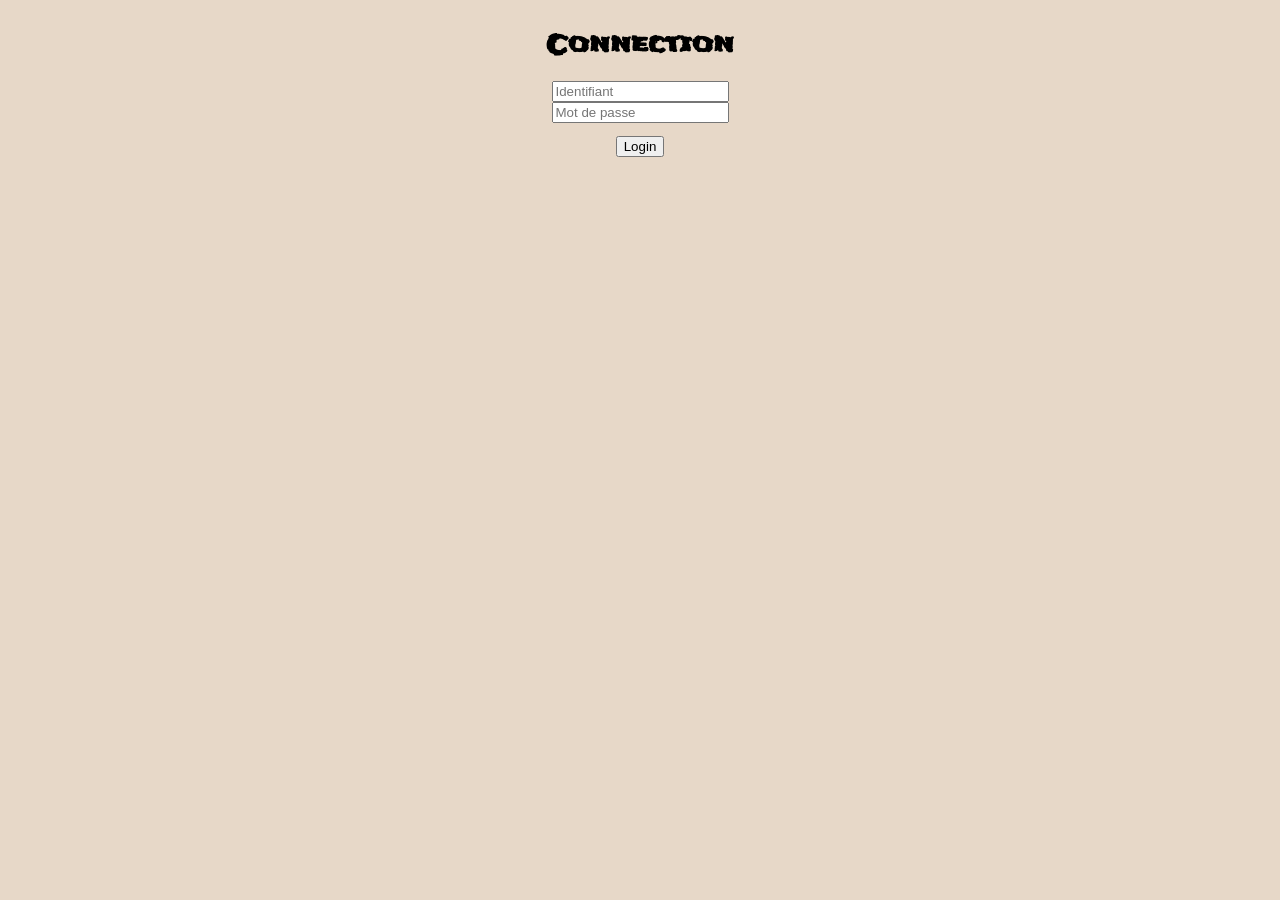
<file: backEnd/index.html>
<html lang="fr">
    <head>
        <meta charset="UTF-8">
        <meta name="viewport" content="width=device-width, initial-scale=1">
        <title>Interface d'administration</title>
        <link rel="stylesheet" type="text/css" href="backCss/loginStyle.css">
        <link href="https://fonts.googleapis.com/css?family=Frijole|Monofett" rel="stylesheet"> 
    </head>
    
    <body>
        <form method="POST" action="index2.php">
            <h2>Connection</h2>
            <div>
	           <input type="text" name="username" placeholder="Identifiant" required>
	        </div>
            <input type="password" name="password" id="inputPassword" placeholder="Mot de passe" required>
            <button type="submit">Login</button>
        </form>
    </body>
</html>
</file>
<file: backEnd/backCss/loginStyle.css>
body {
    background-color: #E7D8C8;
    font-family: 'Frijole', cursive;
}

form {
    display: flex;
    flex-direction: column;
    justify-content: center;
    align-items: center;
    width: 15em;
    margin: auto;
    
}

h2 {
    font-family: 'Frijole', cursive;
}

button {
    margin-top: 1em;
}
</file>
